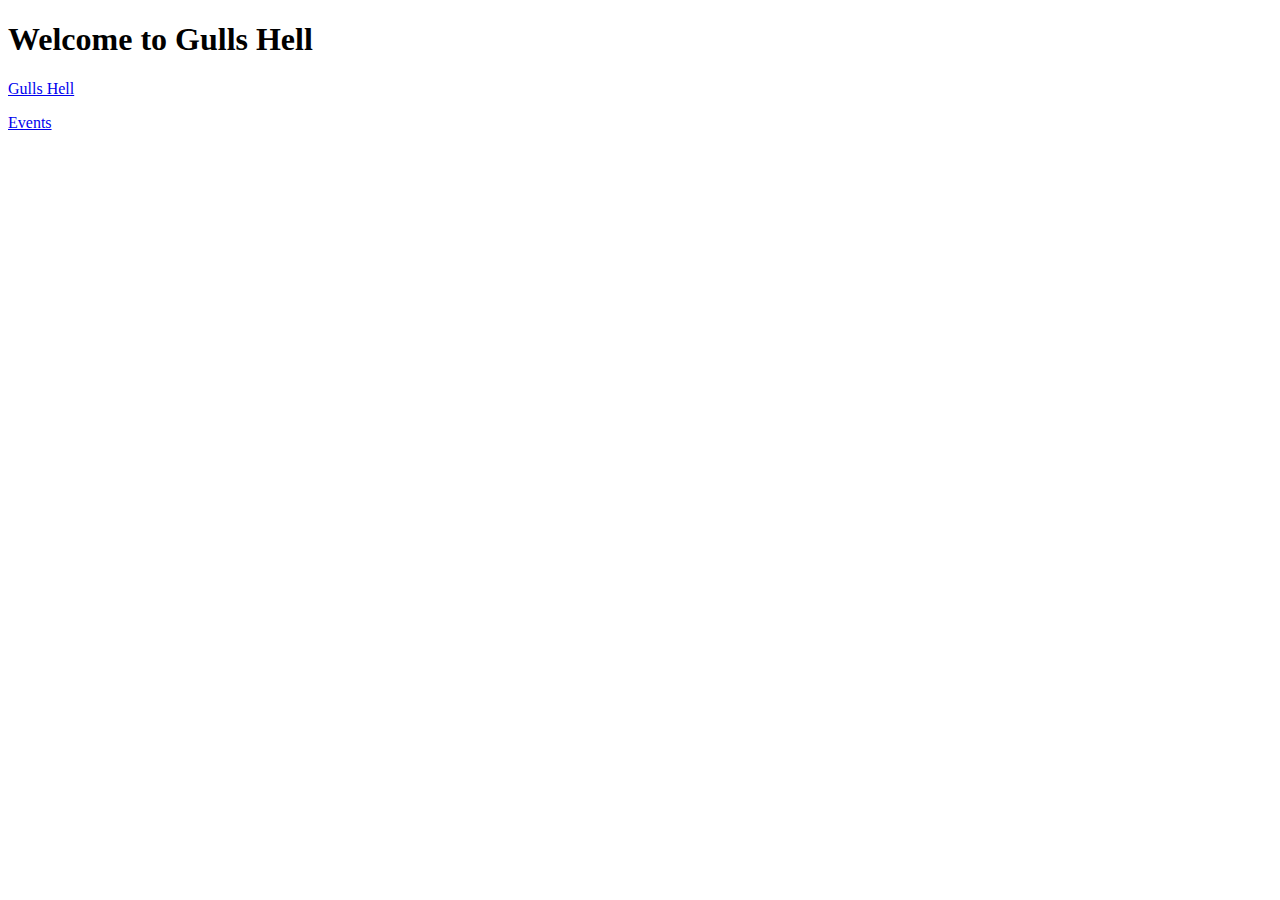
<file: public/index.html>
<!DOCTYPE html>
<html>

<head>
    <meta charset="UTF-8">
    <meta name="viewport" content="width=device-width, initial-scale=1.0">
    <title>GullsHell App</title>
</head>

<body>
    <h1>Welcome to Gulls Hell</h1>
    <p><a href="/gullshell.html">Gulls Hell</a></p>
    <!--<p><a href="/cloud_demo.html">Cloud demo (event, variables, functions)</a></p>-->
    <p><a href="/events.html">Events</a></p>
</body>

</html>
</file>
